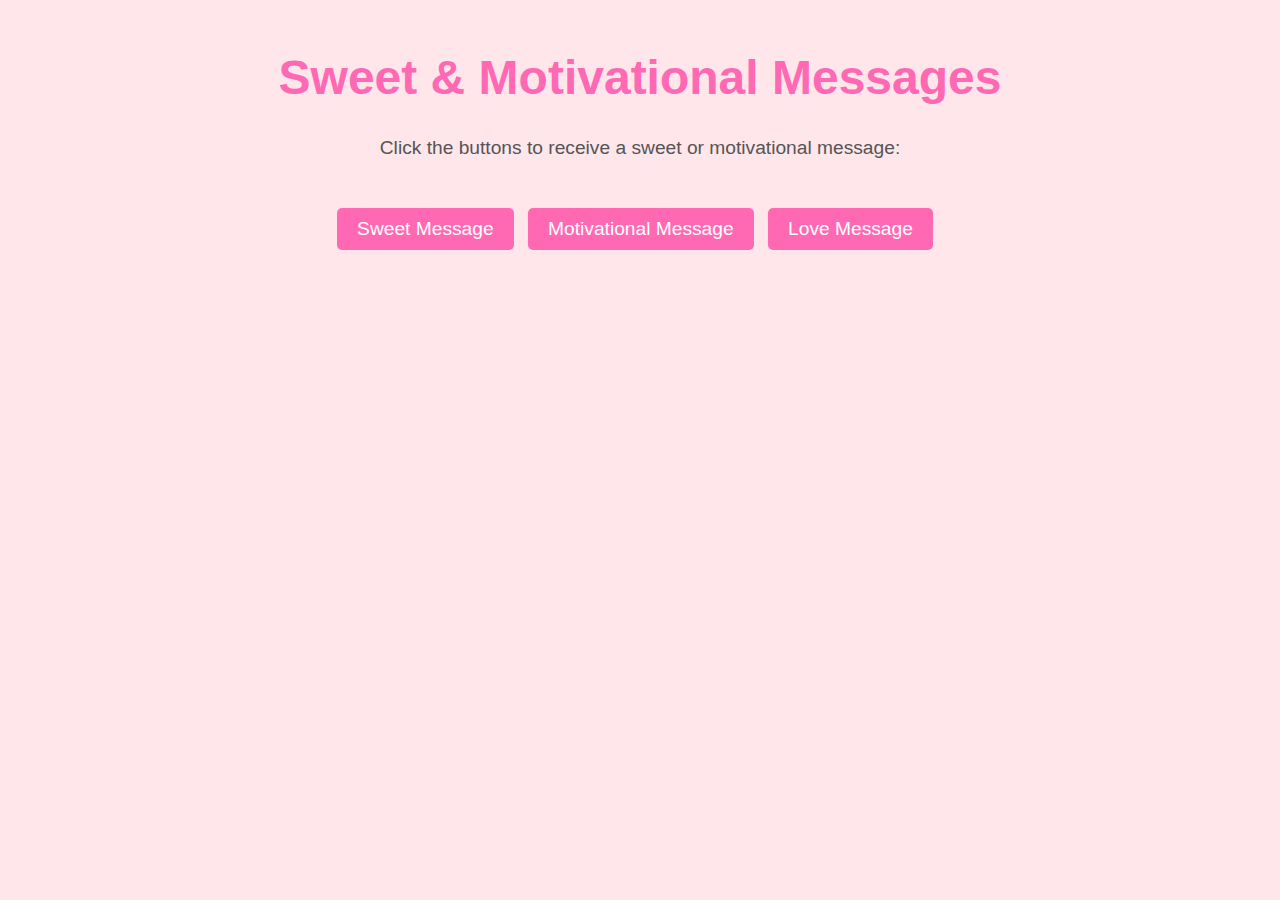
<file: index.html>
<!DOCTYPE html>
<html>
<head>
    <title>Sweet Messages For Rhys</title>
    <style>
        body {
            background-color: #ffe6ea;
            font-family: Arial, sans-serif;
            text-align: center;
        }
        h1 {
            color: #ff69b4;
            font-size: 3em;
            margin-top: 50px;
        }
        p {
            color: #555;
            font-size: 1.2em;
            margin-top: 20px;
        }
        button {
            background-color: #ff69b4;
            color: #fff;
            border: none;
            padding: 10px 20px;
            border-radius: 5px;
            font-size: 1.2em;
            margin-top: 30px;
            cursor: pointer;
            margin-right: 10px;
        }
        button:hover {
            background-color: #ff8ac6;
        }
    </style>
</head>
<body>
    <h1>Sweet & Motivational Messages</h1>
    <p>Click the buttons to receive a sweet or motivational message:</p>
    <button onclick="showSweetMessage()">Sweet Message</button>
    <button onclick="showMotivationalMessage()">Motivational Message</button>
    <button onclick="showLoveMessage()">Love Message</button>    
    <script>
        function showSweetMessage() {
let messages = [
    "I love you more than anything in the world.",
    "You make me feel like the luckiest person alive.",
    "You are my soulmate and my forever love.",
    "My heart beats for you and only you.",
    "You are the reason why I wake up every morning with a smile on my face.",
    "I cherish every moment I spend with you.",
    "I cannot imagine my life without you by my side.",
    "You are the missing piece that makes me whole.",
    "I will always be there for you, through thick and thin.",
    "Your love is the most precious thing in my life.",
    "You have a heart of gold, and I am grateful to have it all to myself.",
    "Your beauty takes my breath away, every single time.",
    "I am proud to call you mine, and I will never take you for granted.",
    "Your love is my anchor, and I am so grateful for it.",
    "You are the best thing that ever happened to me, and I will always cherish you.",
    "I love you.",
];

            let randomIndex = Math.floor(Math.random() * messages.length);
            let message = messages[randomIndex];
            alert(message);
        }
        function showMotivationalMessage() {
            let messages = [
                "Believe in yourself and all that you are. Know that there is something inside you that is greater than any obstacle.",
                "Don't watch the clock; do what it does. Keep going.",
                "Believe you can and you're halfway there.",
                "Your only limit is the amount of doubt you have in yourself.",
                "It does not matter how slowly you go as long as you do not stop.",
                "Success is not final, failure is not fatal: it is the courage to continue that counts.",
                "The only way to do great work is to love what you do.",
                "The journey of a thousand miles begins with one step.",
                "The only limit to our realization of tomorrow will be our doubts of today.",
                "You are never too old to set another goal or to dream a new dream.",
            ];
            let randomIndex = Math.floor(Math.random() * messages.length);
            let message = messages[randomIndex];
            alert(message);
            }
            function showLoveMessage() {               
    let messages = [
        "My Baby, every moment I spend with you feels like a dream come true. Your love has filled my life with happiness, laughter, and endless joy. You are the missing puzzle piece that completes me, and I cannot imagine my life without you. You have a heart of gold, and your kindness and love know no bounds. I am grateful to have you by my side, and I will always cherish and love you with all my heart.",
        "Babypot, I am writing this love letter to let you know how much you mean to me. You are the love of my life, and every day, I fall more in love with you. Your smile, your touch, and your presence light up my world, and I am forever grateful for you. I promise to love you, respect you, and support you in everything that you do. You are my forever, and I love you more than anything in this world.",
        "My Rhys, I want you to know that you are the most special person in my life. Your love has filled my life with joy, laughter, and warmth, and I am forever grateful for you. You are my rock, my support, and my best friend, and I cannot imagine my life without you. I love you more than words can express, and I promise to love you unconditionally, through thick and thin. You are my forever, and I will cherish and love you always."
    ];
    let randomIndex = Math.floor(Math.random() * messages.length);
    let message = messages[randomIndex];
    alert(message);
    }
    </script>
</body>
</html>
</file>
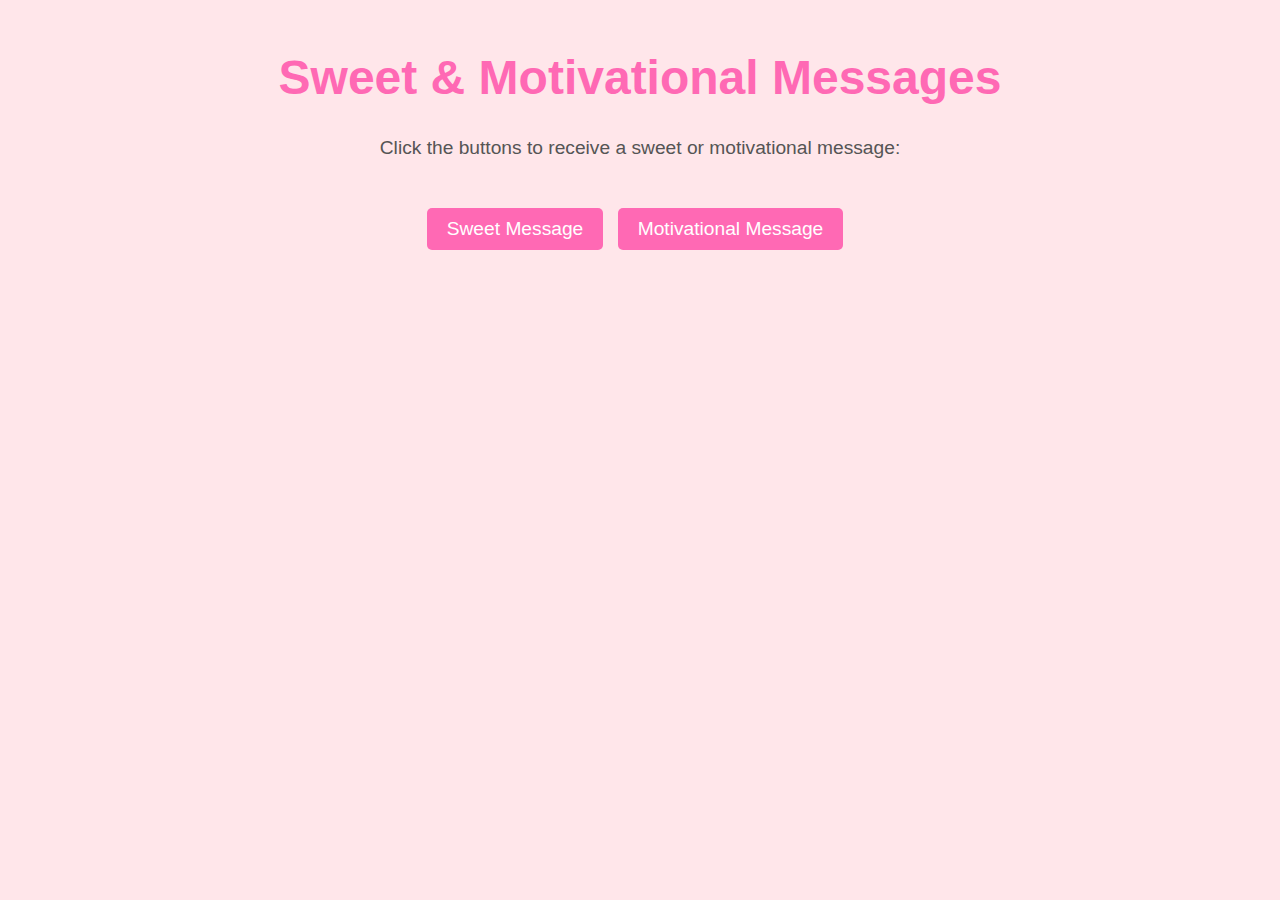
<file: Rhys.html>
<!DOCTYPE html>
<html>
<head>
    <title>Sweet & Motivational Messages</title>
    <style>
        body {
            background-color: #ffe6ea;
            font-family: Arial, sans-serif;
            text-align: center;
        }
        h1 {
            color: #ff69b4;
            font-size: 3em;
            margin-top: 50px;
        }
        p {
            color: #555;
            font-size: 1.2em;
            margin-top: 20px;
        }
        button {
            background-color: #ff69b4;
            color: #fff;
            border: none;
            padding: 10px 20px;
            border-radius: 5px;
            font-size: 1.2em;
            margin-top: 30px;
            cursor: pointer;
            margin-right: 10px;
        }
        button:hover {
            background-color: #ff8ac6;
        }
    </style>
</head>
<body>
    <h1>Sweet & Motivational Messages</h1>
    <p>Click the buttons to receive a sweet or motivational message:</p>
    <button onclick="showSweetMessage()">Sweet Message</button>
    <button onclick="showMotivationalMessage()">Motivational Message</button>
    <script>
        function showSweetMessage() {
let messages = [
    "I love you more than anything in the world.",
    "You make me feel like the luckiest person alive.",
    "You are my soulmate and my forever love.",
    "My heart beats for you and only you.",
    "You are the reason why I wake up every morning with a smile on my face.",
    "I cherish every moment I spend with you.",
    "I cannot imagine my life without you by my side.",
    "You are the missing piece that makes me whole.",
    "I will always be there for you, through thick and thin.",
    "Your love is the most precious thing in my life.",
    "You have a heart of gold, and I am grateful to have it all to myself.",
    "Your beauty takes my breath away, every single time.",
    "I am proud to call you mine, and I will never take you for granted.",
    "Your love is my anchor, and I am so grateful for it.",
    "You are the best thing that ever happened to me, and I will always cherish you.",
];

            let randomIndex = Math.floor(Math.random() * messages.length);
            let message = messages[randomIndex];
            alert(message);
        }
        function showMotivationalMessage() {
            let messages = [
                "Believe in yourself and all that you are. Know that there is something inside you that is greater than any obstacle.",
                "Don't watch the clock; do what it does. Keep going.",
                "Believe you can and you're halfway there.",
                "Your only limit is the amount of doubt you have in yourself.",
                "It does not matter how slowly you go as long as you do not stop.",
                "Success is not final, failure is not fatal: it is the courage to continue that counts.",
                "The only way to do great work is to love what you do.",
                "The journey of a thousand miles begins with one step.",
                "The only limit to our realization of tomorrow will be our doubts of today.",
                "You are never too old to set another goal or to dream a new dream.",
            ];
            let randomIndex = Math.floor(Math.random() * messages.length);
            let message = messages[randomIndex];
            alert(message);
        }
    </script>
</body>
</html>
</file>
